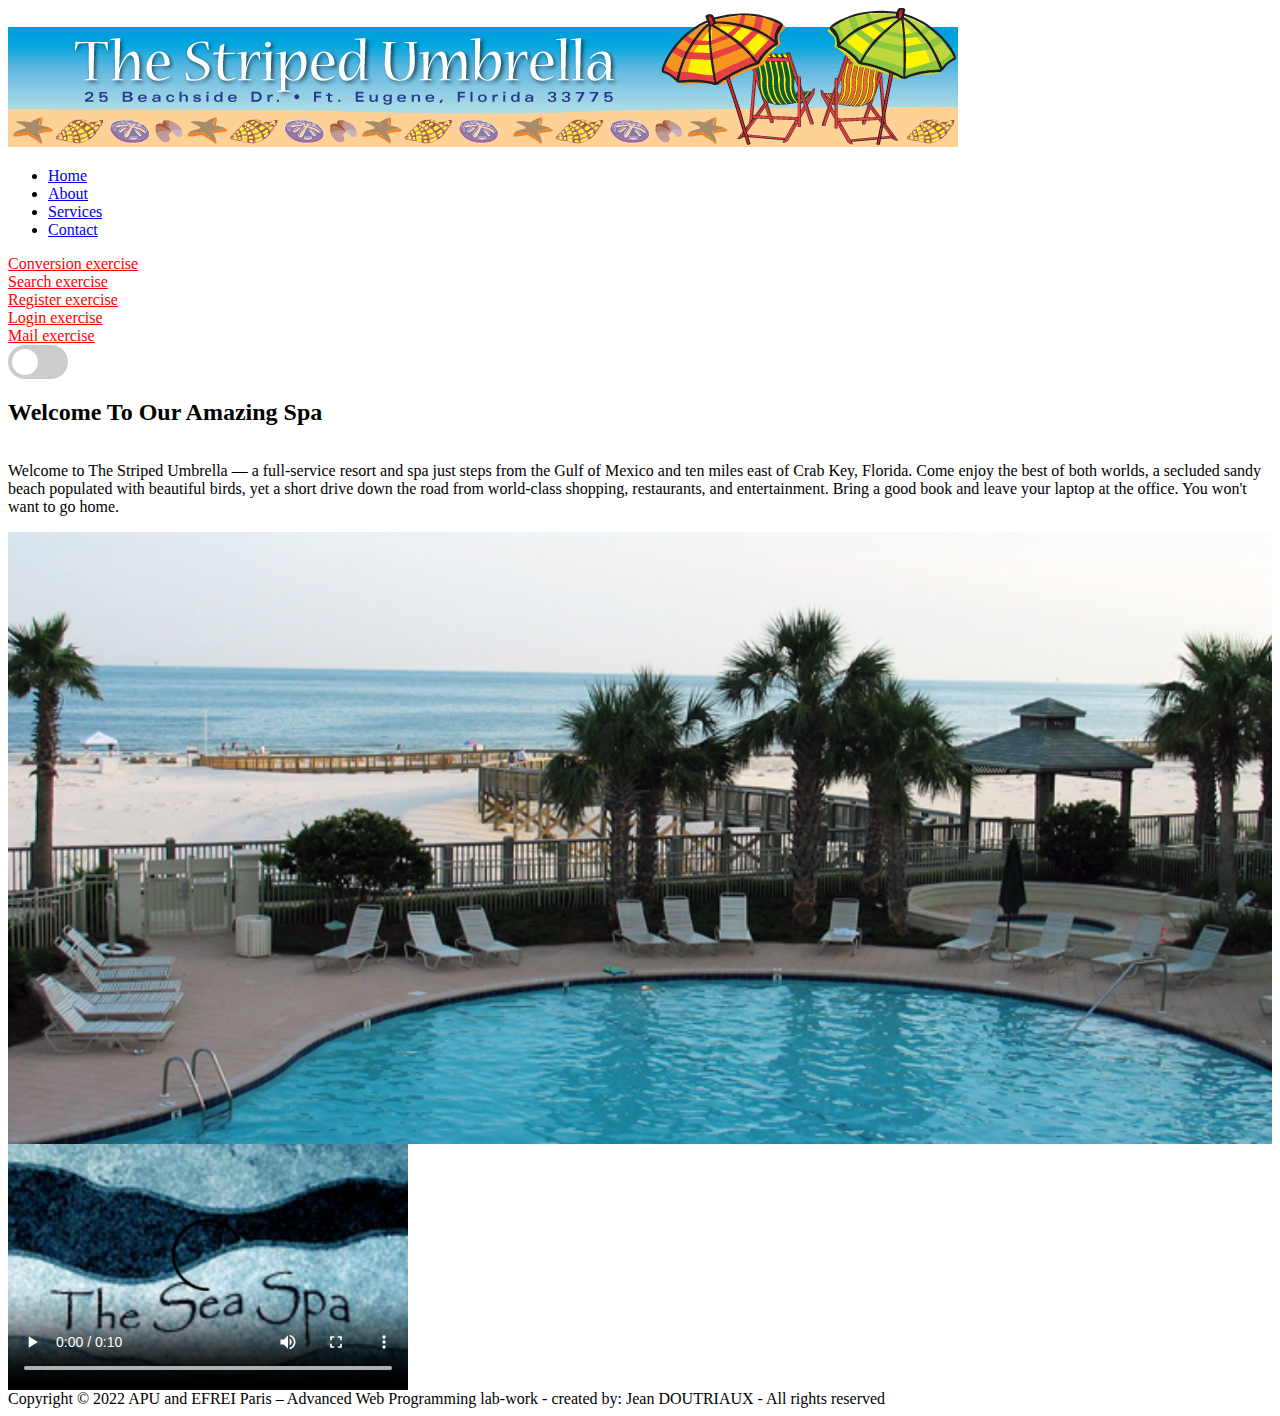
<file: index.html>
<!DOCTYPE html>
<html lang="en">
	<head>
		<meta charset="utf-8" />
		<title>Home</title>
		<link rel="stylesheet" href="./styles.css" />
	</head>

	<body>
		<div class="container">
			<header>
				<img
					src="./assets/images/su_banner.gif"
					alt="Stripped umbrella gif"
				/>
				<nav id="main-nav">
					<ul>
						<li><a href="index.html">Home</a></li>
						<li><a href="about.html">About</a></li>
						<li><a href="services.html">Services</a></li>
						<li><a href="contact.html">Contact</a></li>
					</ul>
				</nav>
			</header>

			<main
				class="content"
				style="
					display: flex;
					justify-content: center;
					flex-direction: column;
					align-items: left;
				"
			>
				<a href="exo.php" style="color: red">Conversion exercise</a>
				<a href="search.php" style="color: red">Search exercise</a>
				<a href="registration.php" style="color: red"
					>Register exercise</a
				>
				<a href="login.php" style="color: red">Login exercise</a>
				<a href="mail.php" style="color: red">Mail exercise</a>
				<label class="switch">
					<input type="checkbox" />
					<span class="slider round"></span>
				</label>
				<h2>Welcome To Our Amazing Spa</h2>
				<p>
					Welcome to The Striped Umbrella — a full-service resort and
					spa just steps from the Gulf of Mexico and ten miles east of
					Crab Key, Florida. Come enjoy the best of both worlds, a
					secluded sandy beach populated with beautiful birds, yet a
					short drive down the road from world-class shopping,
					restaurants, and entertainment. Bring a good book and leave
					your laptop at the office. You won't want to go home.
				</p>
				<img src="./assets/images/pool.jpg" alt="Pool" />
				<video
					width="400px"
					controls
					poster="./assets/images/sea_spa_logo.jpg"
				>
					<source
						src="./assets/media/t-4fdF1ikgJUxFaW56nULzxbEYLqNHb8QH.mp4"
						type="video/mp4"
					/>
					Sorry, this video is unavailable on your browser
				</video>
			</main>

			<footer>
				Copyright © 2022 APU and EFREI Paris – Advanced Web Programming
				lab-work - created by: Jean DOUTRIAUX - All rights reserved
			</footer>
		</div>
	</body>
</html>
</file>
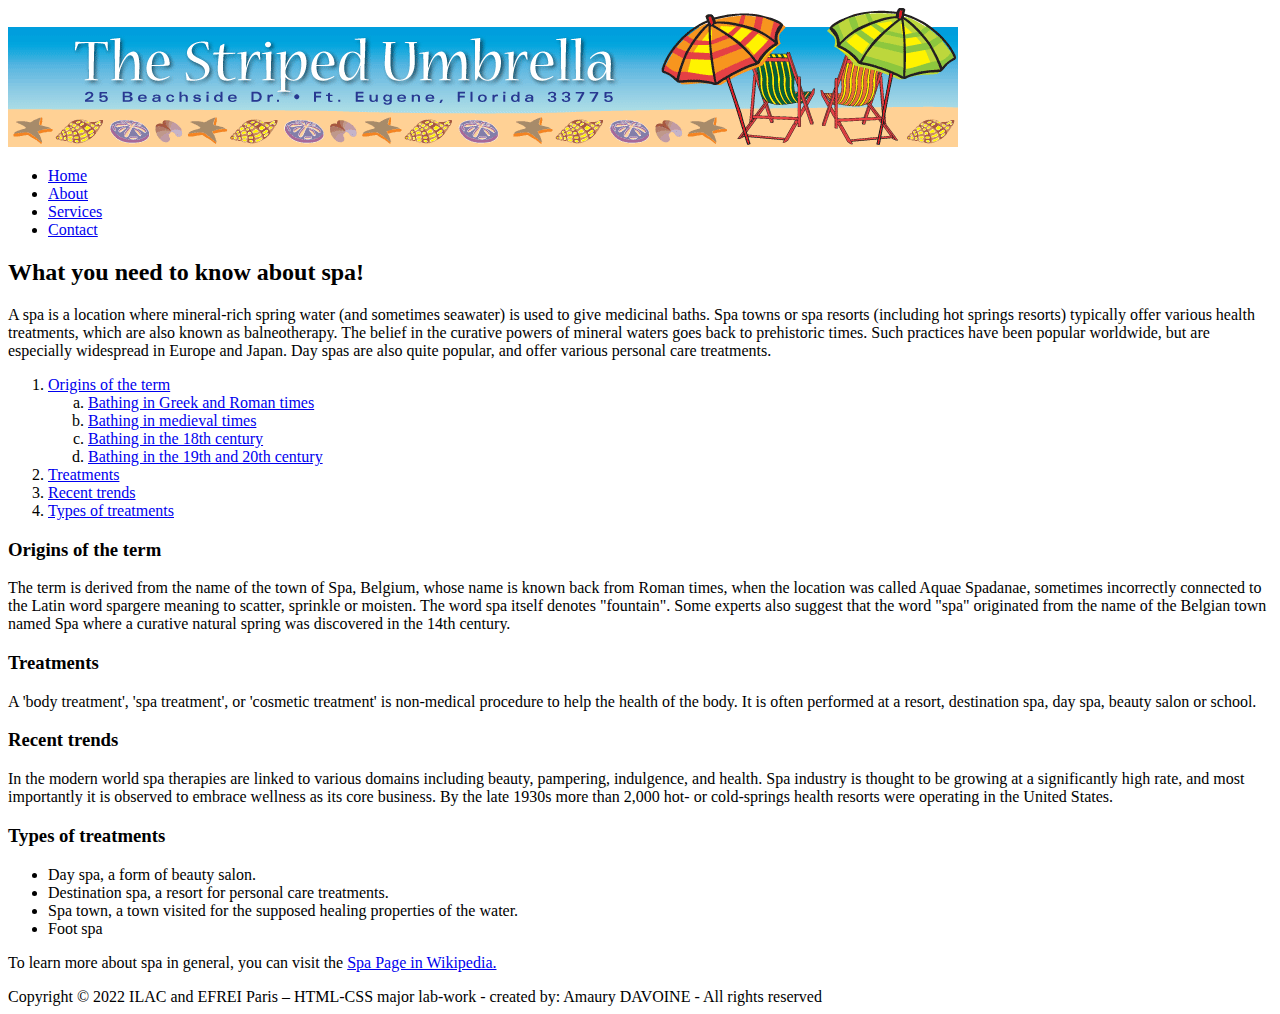
<file: about.html>
<!DOCTYPE html> 
<html lang="en"> 
 
<head> 
    <meta charset="utf-8"> 
    <title>About</title> 

</head> 
 
<body> 
    <div class="container"> 
 
        <header> 
            <img src="./assets/images/su_banner.gif" alt="Stripped umbrella gif">
            <nav id="main-nav"> 
                <ul>
                <li><a href="index.html">Home</a></li>
                <li><a href="about.html">About</a></li>
                <li><a href="services.html">Services</a></li>
                <li><a href="contact.html">Contact</a></li>
            </ul>
            </nav> 
        </header> 
        
        <main class="content"> 
            <h2>What you need to know about spa!</h2> 
            <p> A spa is a location where mineral-rich spring water (and sometimes seawater) is used to give medicinal baths. Spa towns 
                or spa resorts (including hot springs resorts) typically offer various health treatments, which are also known as 
                balneotherapy. The belief in the curative powers of mineral waters goes back to prehistoric times. Such practices have 
                been popular worldwide, but are especially widespread in Europe and Japan. Day spas are also quite popular, and offer 
                various personal care treatments. </p>
                <ol type="1" >
                    <li><a href="./about.html#origins"> Origins of the term</a> </li>
                    <ol type="a">
                        <li><a href="https://en.wikipedia.org/wiki/Spa#Bathing_in_Greek_and_Roman_times">Bathing in Greek and Roman times</a></li> 
                        <li><a href="https://en.wikipedia.org/wiki/Spa#Bathing_in_medieval_times">Bathing in medieval times</a></li> 
                        <li><a href="https://en.wikipedia.org/wiki/Spa#Bathing_in_Greek_and_Roman_times">Bathing in the 18th century</a></li> 
                        <li><a href="https://en.wikipedia.org/wiki/Spa#Bathing_in_Greek_and_Roman_times">Bathing in the 19th and 20th century</a></li> 
                    </ol>
                    <li><a href="./about.html#treatments"> Treatments</a> </li>
                    <li><a href="./about.html#recent_trends"> Recent trends</a> </li>
                    <li><a href="./about.html#types_of_treatments"> Types of treatments</a> </li>

                    </ol>
                <h3>Origins of the term</h3>
                    <p id="origins">The term is derived from the name of the town of Spa, Belgium, whose name is known back from Roman times, when 
                        the location was called Aquae Spadanae, sometimes incorrectly connected to the Latin word spargere meaning to 
                        scatter, sprinkle or moisten. The word spa itself denotes "fountain". Some experts also suggest that the word "spa" 
                        originated from the name of the Belgian town named Spa where a curative natural spring was discovered in the 14th 
                        century. </p>
                <h3>Treatments</h3>
                        <p id="treatments">A 'body treatment', 'spa treatment', or 'cosmetic treatment' is non-medical procedure to help the health of the body. It 
                            is often performed at a resort, destination spa, day spa, beauty salon or school. </p>
                <h3>Recent trends</h3>
                <p id="recent_trends">In the modern world spa therapies are linked to various domains including beauty, pampering, indulgence, and health. 
                    Spa industry is thought to be growing at a significantly high rate, and most importantly it is observed to embrace 
                    wellness as its core business. By the late 1930s more than 2,000 hot- or cold-springs health resorts were operating in the 
                    United States. </p>
                <h3>Types of treatments</h3>
                <ul id="types_of_treatments">
                    <li>Day spa, a form of beauty salon.</li>
                    <li>Destination spa, a resort for personal care treatments. </li>
                    <li>Spa town, a town visited for the supposed healing properties of the water. </li>
                    <li>Foot spa </li>

                </ul>
                <p>To learn more about spa in general, you can visit the <a href="https://en.wikipedia.org/wiki/Spa" target="_blank" rel="noopener noreferrer">Spa Page in Wikipedia.</a></p>
        </main> 
 
        <footer> 
            Copyright © 2022 ILAC and EFREI Paris – HTML-CSS major lab-work - created by: Amaury DAVOINE - All rights 
            reserved         </footer> 
 
    </div> 
</body>
</file>
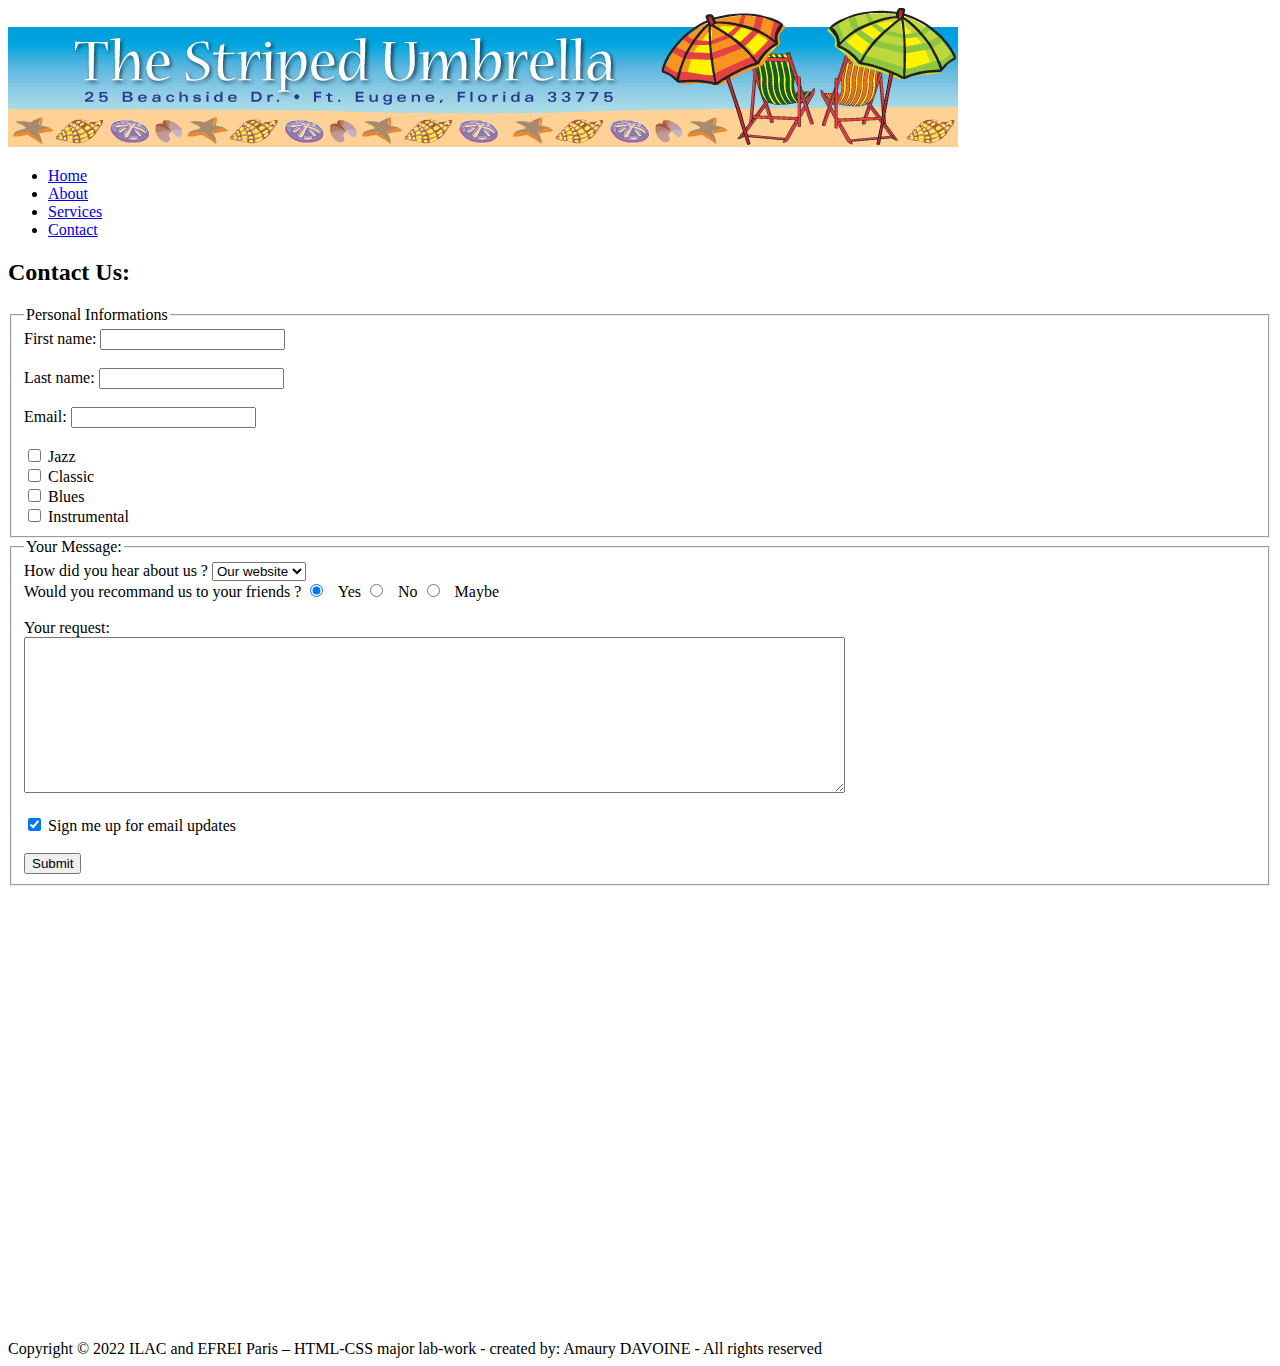
<file: contact.html>
<!DOCTYPE html> 
<html lang="en"> 
 
<head> 
    <meta charset="utf-8"> 
    <title>Contact</title> 

</head> 
 
<body> 
    <div class="container"> 
 
        <header> 
            <img src="./assets/images/su_banner.gif" alt="Stripped umbrella gif">
            <nav id="main-nav"> 
                <ul>
                <li><a href="index.html">Home</a></li>
                <li><a href="about.html">About</a></li>
                <li><a href="services.html">Services</a></li>
                <li><a href="contact.html">Contact</a></li>
            </ul>
            </nav> 
        </header> 
        
        <main class="content"> 
            <h2>Contact Us:</h2>
            <form>
                <fieldset>
                    <legend>Personal Informations</legend>
                    <label for="first_name">First name:</label>
                    <input type="text" id="first_name" name="fname" required="required" maxlength="25"><br><br>
                    <label for="last_name">Last name:</label>
                    <input type="text" id="last_name" name="lname" required="required" maxlength="=25"><br><br>
                    <label for="email">Email:</label>
                    <input type="email" id="email" name="email" maxlength="35"><br><br>
                    <input type="checkbox" id="music1" name="music1" value="Jazz">
                    <label for="music1"> Jazz</label><br>
                    <input type="checkbox" id="music2" name="music2" value="Classic">
                    <label for="music2"> Classic</label><br>
                    <input type="checkbox" id="music3" name="music3" value="Blues">
                    <label for="music3"> Blues</label><br>
                    <input type="checkbox" id="music4" name="music3" value="Instrumental">
                    <label for="music4"> Instrumental</label>
                </fieldset>
                <fieldset>
                    <legend>Your Message:</legend>
                    <label>How did you hear about us ?</label>
                    <select id="how">
                        <option>Our website</option>
                        <option>Friends</option>
                        <option>TV Adv.</option>
                        <option>Other</option>
                    </select><br>
                    Would you recommand us to your friends ?
                    <input checked="checked" type="radio" id="yes" name="recommand" value="yes">
                    <label for="yes" >Yes</label>
                    <input type="radio" id="no" name="recommand" value="no">
                    <label for="no" >No</label>
                    <input type="radio" id="maybe" name="fav_language" value="maybe">
                    <label for="maybe" >Maybe</label><br><br>
                    <label for="text">Your request:</label><br>
                    <textarea name="message" id="message" cols="100" rows="10"></textarea><br><br>
                    
                    <input checked="checked" type="checkbox" name="newsletter" value="signup">
                    <label for="newsletter">Sign me up for email updates</label><br><br>
                    <input type="submit" value="Submit">

                </fieldset>
            </form>
            <iframe src="https://www.google.com/maps/embed?pb=!1m18!1m12!1m3!1d2885.8659971242787!2d-79.39194918450164!3d43.671756679120655!2m3!1f0!2f0!3f0!3m2!1i1024!2i768!4f13.1!3m3!1m2!1s0x882b2e0b64e1140d%3A0xd11156503e310196!2sSpa%20at%20Four%20Seasons%20Toronto!5e0!3m2!1sfr!2sca!4v1663701671271!5m2!1sfr!2sca" width="600" height="450" style="border:0;" allowfullscreen="" loading="lazy" referrerpolicy="no-referrer-when-downgrade"></iframe>

        </main> 
 
        <footer> 
            Copyright © 2022 ILAC and EFREI Paris – HTML-CSS major lab-work - created by: Amaury DAVOINE - All rights 
            reserved         </footer> 
 
    </div> 
</body>
</file>
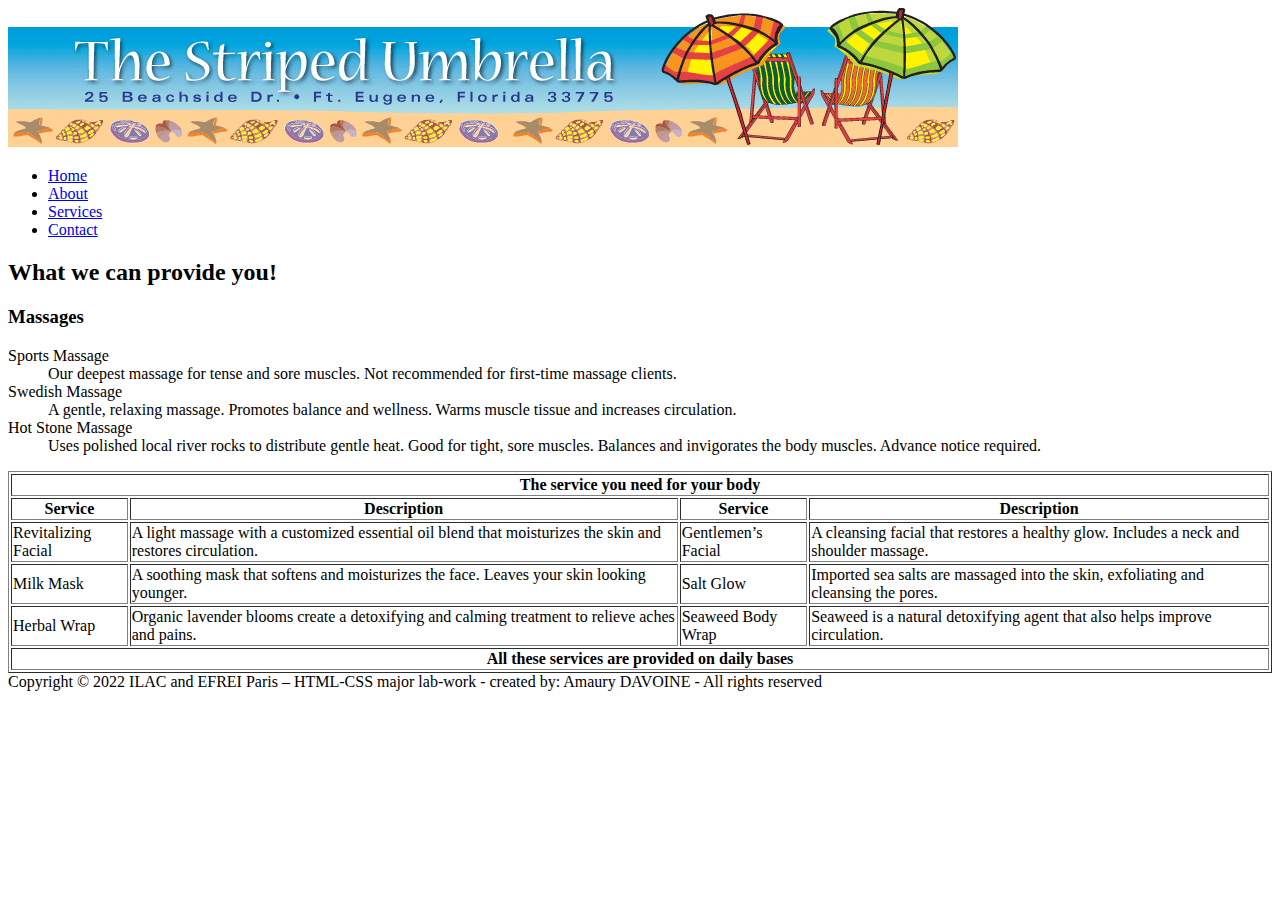
<file: services.html>
<!DOCTYPE html> 
<html lang="en"> 
 
<head> 
    <meta charset="utf-8"> 
    <title>Services</title> 


</head> 
 
<body> 
    <div class="container"> 
 
        <header> 
            <img src="./assets/images/su_banner.gif" alt="Stripped umbrella gif">
            <nav id="main-nav"> 
                <ul>
                <li><a href="index.html">Home</a></li>
                <li><a href="about.html">About</a></li>
                <li><a href="services.html">Services</a></li>
                <li><a href="contact.html">Contact</a></li>
            </ul>
            </nav> 
        </header> 
        
        <main class="content"> 
            <h2>What we can provide you!</h2> 
            <h3>Massages</h3>
            <dl>
                <dt>Sports Massage </dt>
                <dd>Our deepest massage for tense and sore muscles. Not recommended for first-time massage clients. </dd>
                <dt>Swedish Massage </dt>
                <dd>A gentle, relaxing massage. Promotes balance and wellness. Warms muscle tissue and increases circulation. </dd>
                <dt>Hot Stone Massage</dt>
                <dd>Uses polished local river rocks to distribute gentle heat. Good for tight, sore muscles. Balances and invigorates 
                    the body muscles. Advance notice required. </dd>
            </dl>
            
            <table border="1">
                <thead><tr>
                    <th colspan="4">The service you need for your body</th>
                   
                 </tr></Div></thead>
                <tbody>
                <tr>
                    <th> Service </th>
                    <th> Description </th>
                    <th> Service </th>
                    <th> Description </th>
                </tr>
                <tr>
                    <td> Revitalizing Facial </td>
                    <td> A light massage with a customized essential oil blend that moisturizes the skin and restores circulation. </td>
                    <td> Gentlemen’s Facial </td>
                    <td> A cleansing facial that restores a healthy glow. Includes a neck and shoulder massage.</td>
                </tr>
                <tr>
                    <td> Milk Mask </td>
                    <td> A soothing mask that softens and moisturizes the face. Leaves your skin looking younger. </td>
                    <td> Salt Glow </td>
                    <td> Imported sea salts are massaged into the skin, exfoliating and cleansing the pores.</td>
                </tr>
                <tr>
                    <td> Herbal Wrap </td>
                    <td> Organic lavender blooms create a detoxifying and calming treatment to relieve aches and pains. </td>
                    <td> Seaweed Body Wrap </td>
                    <td> Seaweed is a natural detoxifying agent that also helps improve circulation.</td>
                </tr>
            </tbody>
            <tfoot><tr>
                 <th colspan="4">All these services are provided on daily bases </th>
              </tr></tfoot>
            </table>
 
        <footer> 
            Copyright © 2022 ILAC and EFREI Paris – HTML-CSS major lab-work - created by: Amaury DAVOINE - All rights 
            reserved         </footer> 
 
    </div> 
</body>
</file>
<file: styles.css>
/* The switch - the box around the slider */
.switch {
    position: relative;
    display: inline-block;
    width: 60px;
    height: 34px;
}

/* Hide default HTML checkbox */
.switch input {
    opacity: 0;
    width: 0;
    height: 0;
}

/* The slider */
.slider {
    position: absolute;
    cursor: pointer;
    top: 0;
    left: 0;
    right: 0;
    bottom: 0;
    background-color: #ccc;
    -webkit-transition: .4s;
    transition: .4s;
}

.slider:before {
    position: absolute;
    content: "";
    height: 26px;
    width: 26px;
    left: 4px;
    bottom: 4px;
    background-color: white;
    -webkit-transition: .4s;
    transition: .4s;
}

input:checked+.slider {
    background-color: #2196F3;
}

input:focus+.slider {
    box-shadow: 0 0 1px #2196F3;
}

input:checked+.slider:before {
    -webkit-transform: translateX(26px);
    -ms-transform: translateX(26px);
    transform: translateX(26px);
}

/* Rounded sliders */
.slider.round {
    border-radius: 34px;
}

.slider.round:before {
    border-radius: 50%;
}
</file>
